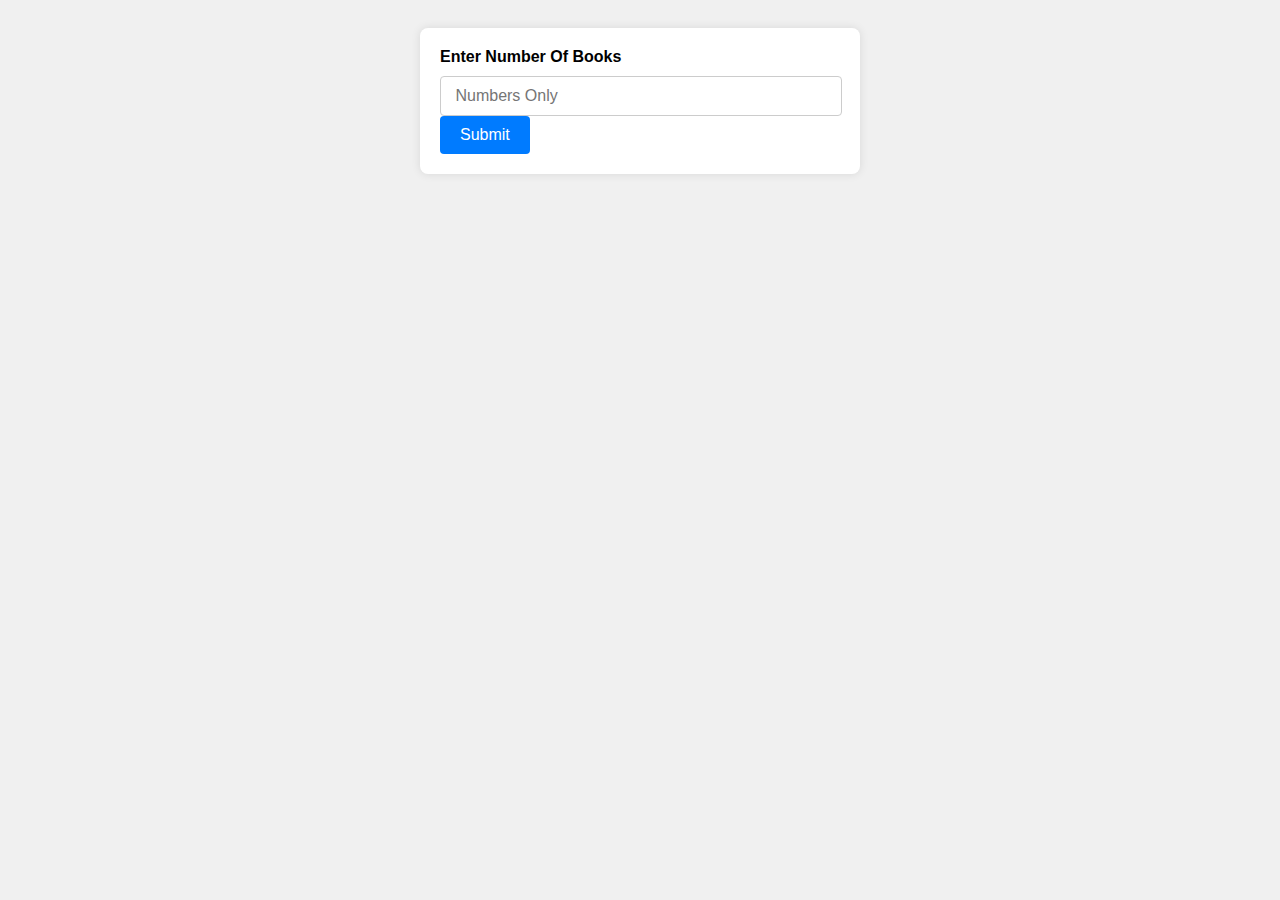
<file: library/page1.html>
<!DOCTYPE html>
<html lang="en">
  <head>
    <meta charset="UTF-8" />
    <meta name="viewport" content="width=device-width, initial-scale=1.0" />
    <title>Document</title>
    <style>
      body {
        font-family: Arial, sans-serif;
        background-color: #f0f0f0;
        padding: 20px;
      }

      form {
        max-width: 400px;
        margin: 0 auto;
        background-color: #fff;
        padding: 20px;
        border-radius: 8px;
        box-shadow: 0 0 10px rgba(0, 0, 0, 0.1);
      }

      label {
        font-weight: bold;
        display: block;
        margin-bottom: 10px;
      }

      input[type="number"] {
        width: calc(100% - 20px);
        padding: 10px;
        font-size: 16px;
        border: 1px solid #ccc;
        border-radius: 4px;
      }

      input[type="submit"] {
        background-color: #007bff;
        color: #fff;
        border: none;
        padding: 10px 20px;
        font-size: 16px;
        cursor: pointer;
        border-radius: 4px;
      }

      input[type="submit"]:hover {
        background-color: #0056b3;
      }
    </style>
  </head>
  <body>
    <form action="page2.html">
      <label> Enter Number Of Books</label>
      <input
        type="number"
        name="bookNumber"
        required
        placeholder=" Numbers Only"
      />
      <input type="submit" />
    </form>
    <script src="script.js"></script>
  </body>
</html>
</file>
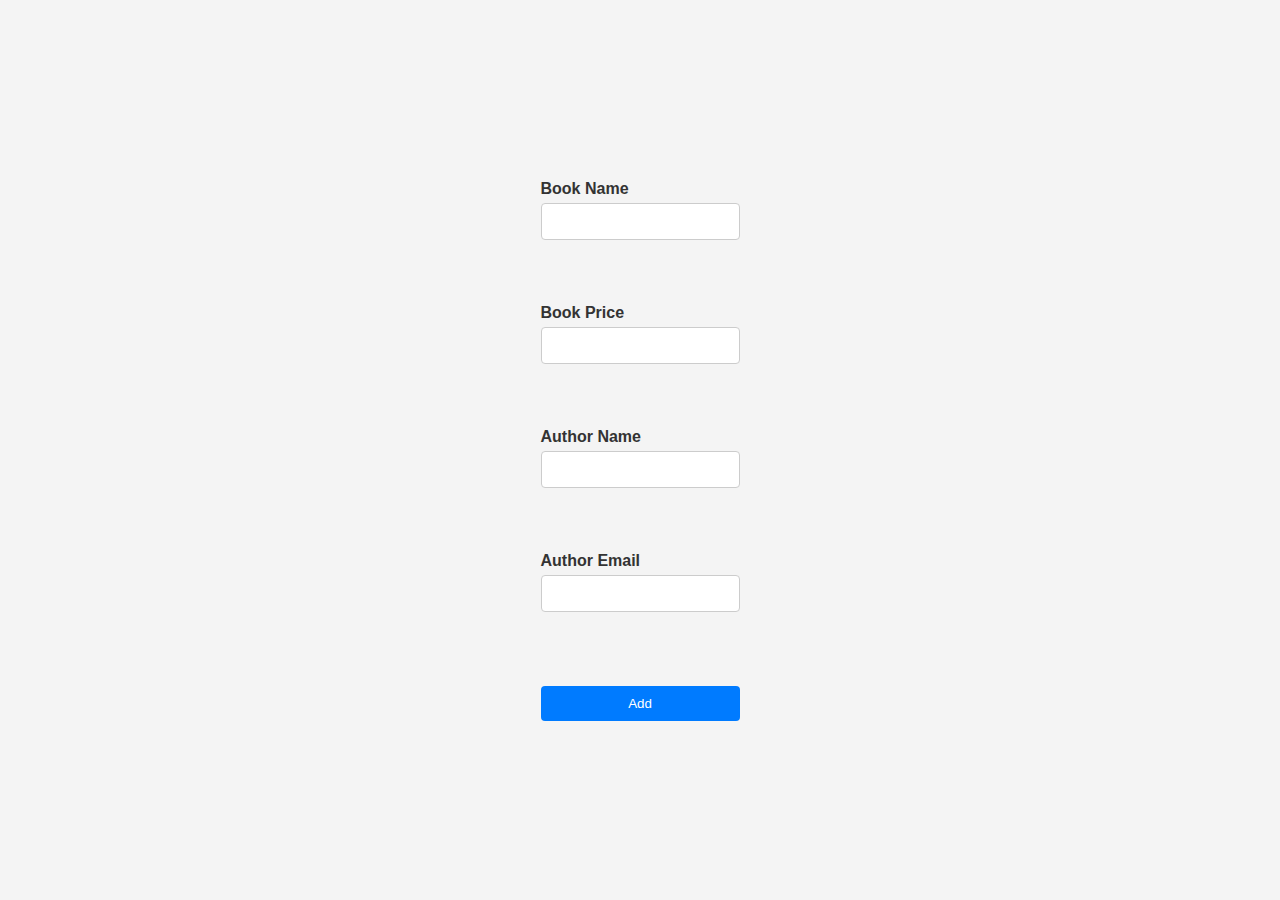
<file: library/page2.html>
<!DOCTYPE html>
<html lang="en">
  <head>
    <meta charset="UTF-8" />
    <meta name="viewport" content="width=device-width, initial-scale=1.0" />
    <title>Document</title>
    <style>
      table,
      th,
      td {
        border: 1px solid #000;
      }
    </style>
    <link rel="stylesheet" href="style.css" />
  </head>
  <body>
    <div id="container_form">
      <form>
        <label>Book Name</label>
        <input id="bookName" type="text" required />
        <br />
        <span id="bookNameSpan"></span>
        <br /><br />
        <label>Book Price</label>
        <input id="bookPrice" type="number" required />
        <br />
        <span id="authorPriceSpan"></span>
        <br /><br />
        <label>Author Name</label>
        <input id="authorName" type="text" required />
        <br />
        <span id="authorNameSpan"></span>
        <br /><br />
        <label>Author Email</label>
        <input id="authorEmail" type="email" required />
        <br />
        <span id="authorEmailSpan"></span>
        <br /><br />
        <input id="button" type="button" value="Add" />
      </form>
    </div>
    <table id="table" style="display: none">
      <thead>
        <tr>
          <th>Book Name</th>
          <th>Book Price</th>
          <th>Author Name</th>
          <th>Author Email</th>
        </tr>
      </thead>
    </table>
    <script src="script.js"></script>
  </body>
</html>
</file>
<file: library/style.css>
body {
  font-family: "Roboto", sans-serif;
  margin: 0;
  padding: 0;
  background-color: #f4f4f4;
  display: flex;
  justify-content: center;
  align-items: center;
  height: 100vh;
}

.container {
  max-width: 800px;
  margin: 20px auto;
  padding: 20px;
  background: #fff;
  box-shadow: 0 4px 8px rgba(0, 0, 0, 0.1);
  border-radius: 8px;
  animation: fadeIn 1s ease-in-out;
}

/* Form styling */
form {
  display: flex;
  flex-direction: column;
  animation: slideIn 0.5s ease-in-out;
}

label {
  margin-bottom: 5px;
  font-weight: bold;
  color: #333;
}

input[type="text"],
input[type="number"],
input[type="email"] {
  padding: 10px;
  margin-bottom: 10px;
  border: 1px solid #ccc;
  border-radius: 4px;
  width: 100%;
  box-sizing: border-box;
  transition: border-color 0.3s ease;
}

input[type="text"]:focus,
input[type="number"]:focus,
input[type="email"]:focus {
  border-color: #007bff;
}

input[type="submit"],
input[type="button"] {
  padding: 10px 15px;
  border: none;
  background-color: #007bff;
  color: white;
  border-radius: 4px;
  cursor: pointer;
  margin-top: 10px;
  transition: background-color 0.3s ease, transform 0.3s ease;
}

input[type="submit"]:hover,
input[type="button"]:hover {
  background-color: #0056b3;
  transform: scale(1.05);
}

span {
  color: red;
  font-size: 12px;
}

/* Table styling */
table {
  width: 100%;
  border-collapse: collapse;
  margin-top: 20px;
  animation: slideUp 0.5s ease-in-out;
}

table,
th,
td {
  border: 1px solid #ddd;
}

th,
td {
  padding: 12px;
  text-align: left;
}

th {
  background-color: #f2f2f2;
  color: #333;
}

button {
  padding: 5px 10px;
  margin: 2px;
  border: none;
  border-radius: 4px;
  cursor: pointer;
  transition: background-color 0.3s ease, transform 0.3s ease;
}

button.edit {
  background-color: #ffc107;
  color: white;
}

button.delete {
  background-color: #dc3545;
  color: white;
}

button.save {
  background-color: #28a745;
  color: white;
}

button.cancel {
  background-color: #6c757d;
  color: white;
}

button:hover {
  transform: scale(1.1);
}

button.edit:hover {
  background-color: #e0a800;
}

button.delete:hover {
  background-color: #c82333;
}

button.save:hover {
  background-color: #218838;
}

button.cancel:hover {
  background-color: #5a6268;
}
</file>
